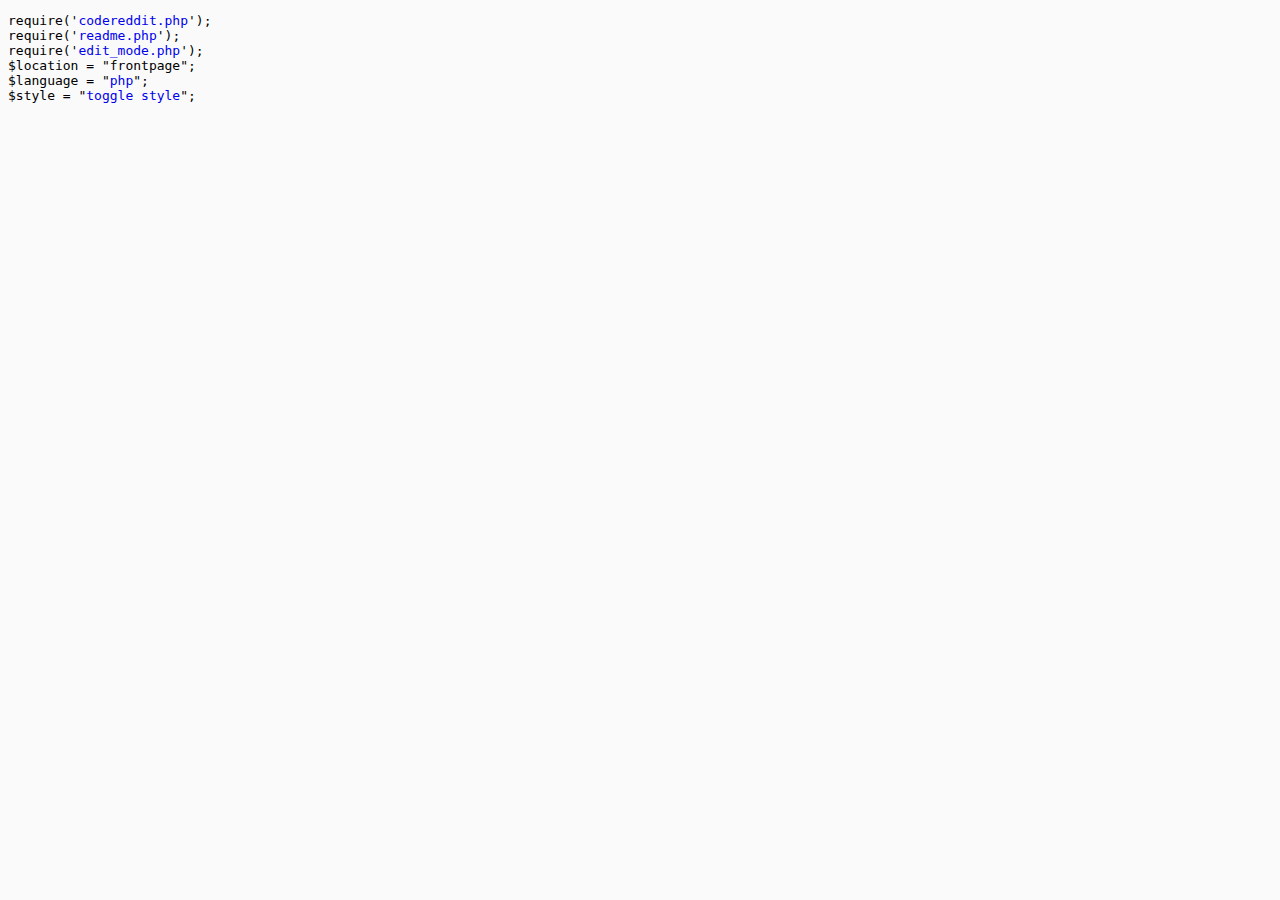
<file: index.html>
<!DOCTYPE html PUBLIC "-//W3C//DTD XHTML 1.0 Strict//EN"
	"http://www.w3.org/TR/xhtml1/DTD/xhtml1-strict.dtd">

<html>
	<head>
		<link rel="stylesheet" type="text/css" href="css/jquery.snippet.min.css" />
		<link rel="stylesheet" type="text/css" href="css/main.css" />
		<!-- <link rel="stylesheet" href="css/jquery.fancybox-1.3.4.css" type="text/css" media="screen" /> -->
		<script type="text/javascript" src="js/jquery-1.6.4.min.js"></script>
		<!-- <script type="text/javascript" src="js/jquery.fancybox-1.3.4.pack.js"></script> -->
		<script type="text/javascript" src="js/jquery.snippet.js"></script>
		<script type="text/javascript" src="js/jquery.ba-bbq.min.js"></script>
		<script type="text/javascript" src="js/jquery.cookie.js"></script>        
		<script type="text/javascript" src="js/Markdown.Converter.js"></script>
        <!--
		<script type="text/javascript" src="js/Markdown.Sanitizer.js"></script>
        <script type="text/javascript" src="js/Markdown.Editor.js"></script>
		-->
		<script type="text/javascript" src="js/codereddit.js"></script>
		
		<title>Budget Meeting Agenda</title>
	</head>
	<body>
	<script type="text/javascript"><!--
	google_ad_client = "ca-pub-1549281131661641";
	google_ad_slot = "3641274894";
	google_ad_width = 234;
	google_ad_height = 60;
	//-->
	</script>
	
	<script type="text/javascript"
	src="http://pagead2.googlesyndication.com/pagead/show_ads.js">
	</script>
	<script>
	  (function(i,s,o,g,r,a,m){i['GoogleAnalyticsObject']=r;i[r]=i[r]||function(){
	  (i[r].q=i[r].q||[]).push(arguments)},i[r].l=1*new Date();a=s.createElement(o),
	  m=s.getElementsByTagName(o)[0];a.async=1;a.src=g;m.parentNode.insertBefore(a,m)
	  })(window,document,'script','//www.google-analytics.com/analytics.js','ga');

	  ga('create', 'UA-42582598-1', 'codereddit.com');
	  ga('send', 'pageview');
	</script>
	
	</body>
</html>
</file>
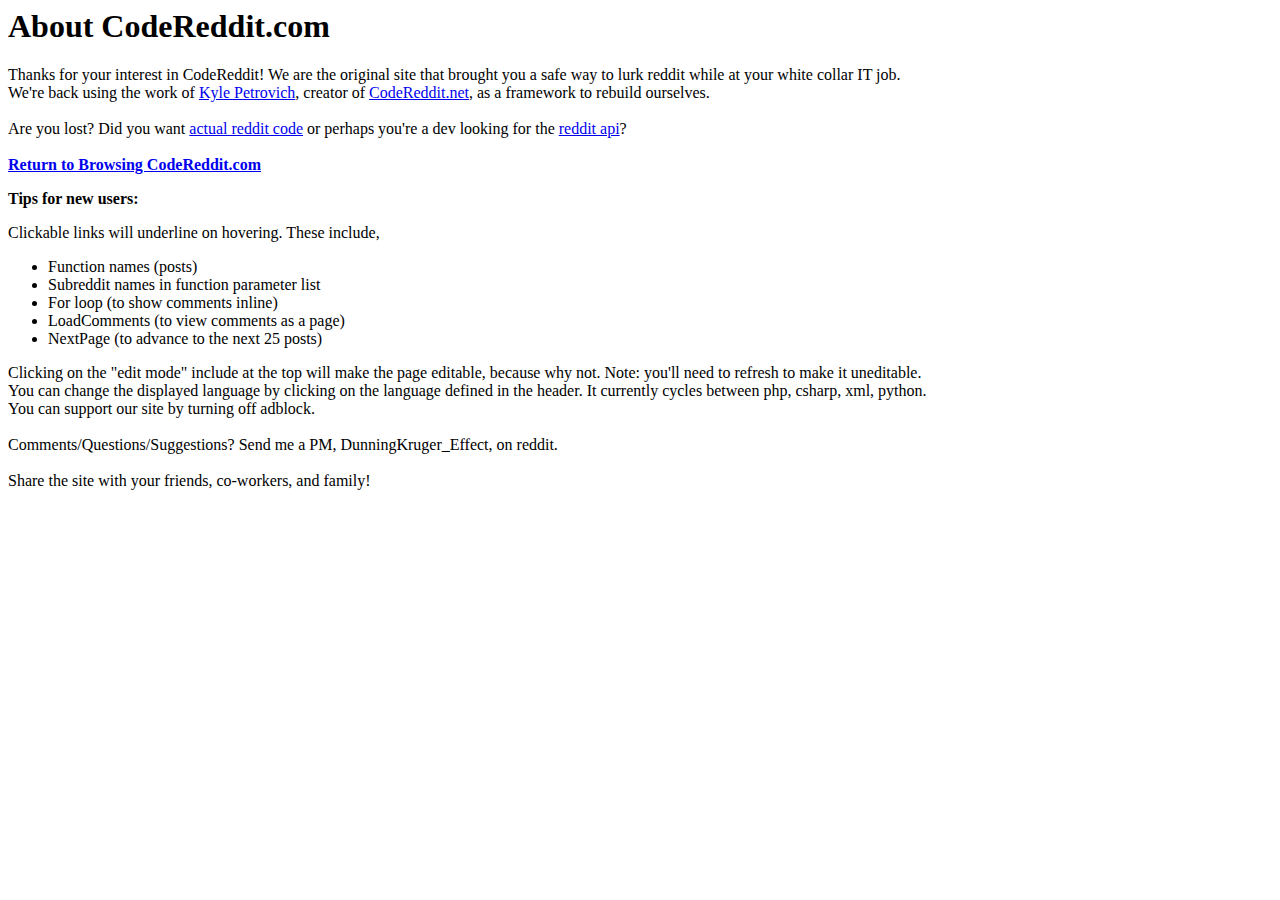
<file: readme.html>
<html>
<head>
<title>ReadMe</title>
</head>
<body>
<h1>About CodeReddit.com</h1>
Thanks for your interest in CodeReddit! We are the original site that brought you a safe way to lurk reddit while at your white collar IT job.<br />
We're back using the work of <a href="http://www.kpetrovich.com">Kyle Petrovich</a>, creator of <a href="http://www.codereddit.net">CodeReddit.net</a>, 
as a framework to rebuild ourselves.<br /><br />
Are you lost? Did you want <a href="https://github.com/reddit/">actual reddit code</a> or perhaps you're a dev looking for the <a href="http://www.reddit.com/dev/api">reddit api</a>?
<br /><br />
<a style="font-weight:bold" href="/">Return to Browsing CodeReddit.com</a>
<p><strong>Tips for new users:</strong></p>

Clickable links will underline on hovering. These include, 
	<ul>
		<li>Function names (posts)</li>
		<li>Subreddit names in function parameter list</li>
		<li>For loop (to show comments inline)</li>
		<li>LoadComments (to view comments as a page)</li>
		<li>NextPage (to advance to the next 25 posts)</li>
	</ul>
Clicking on the "edit mode" include at the top will make the page editable, because why not. Note: you'll need to refresh to make it uneditable.
<br/ >
You can change the displayed language by clicking on the language defined in the header. It currently cycles between php, csharp, xml, python.
<br/ >
You can support our site by turning off adblock.
<br/ ><br />
Comments/Questions/Suggestions? Send me a PM, DunningKruger_Effect, on reddit.
<br /><br />
Share the site with your friends, co-workers, and family!
<!-- AddThis Button BEGIN -->
<div class="addthis_toolbox addthis_default_style addthis_32x32_style">
<a class="addthis_button_facebook"></a>
<a class="addthis_button_reddit"></a>
<a class="addthis_button_twitter"></a>
<a class="addthis_button_pinterest_share"></a>
<a class="addthis_button_google_plusone_share"></a>
<a class="addthis_button_email"></a>
</div>
<script type="text/javascript" src="//s7.addthis.com/js/300/addthis_widget.js#pubid=undefined"></script>
<!-- AddThis Button END -->

</body>
</html>
</file>
<file: css/main.css>
a {text-decoration: none;}
a:hover {text-decoration: underline;}
pre {
 white-space: pre-wrap;       /* css-3 */
 white-space: -moz-pre-wrap;  /* Mozilla, since 1999 */
 white-space: -pre-wrap;      /* Opera 4-6 */
 white-space: -o-pre-wrap;    /* Opera 7 */
 word-wrap: break-word;       /* Internet Explorer 5.5+ */
}
.snippet-wrap pre.sh_sourceCode {
line-height: 1.2em;
padding:1px;
margin:0px;
}
.snippet-wrap .snippet-no-num {
padding:1px;
margin:0px;
}
</file>
